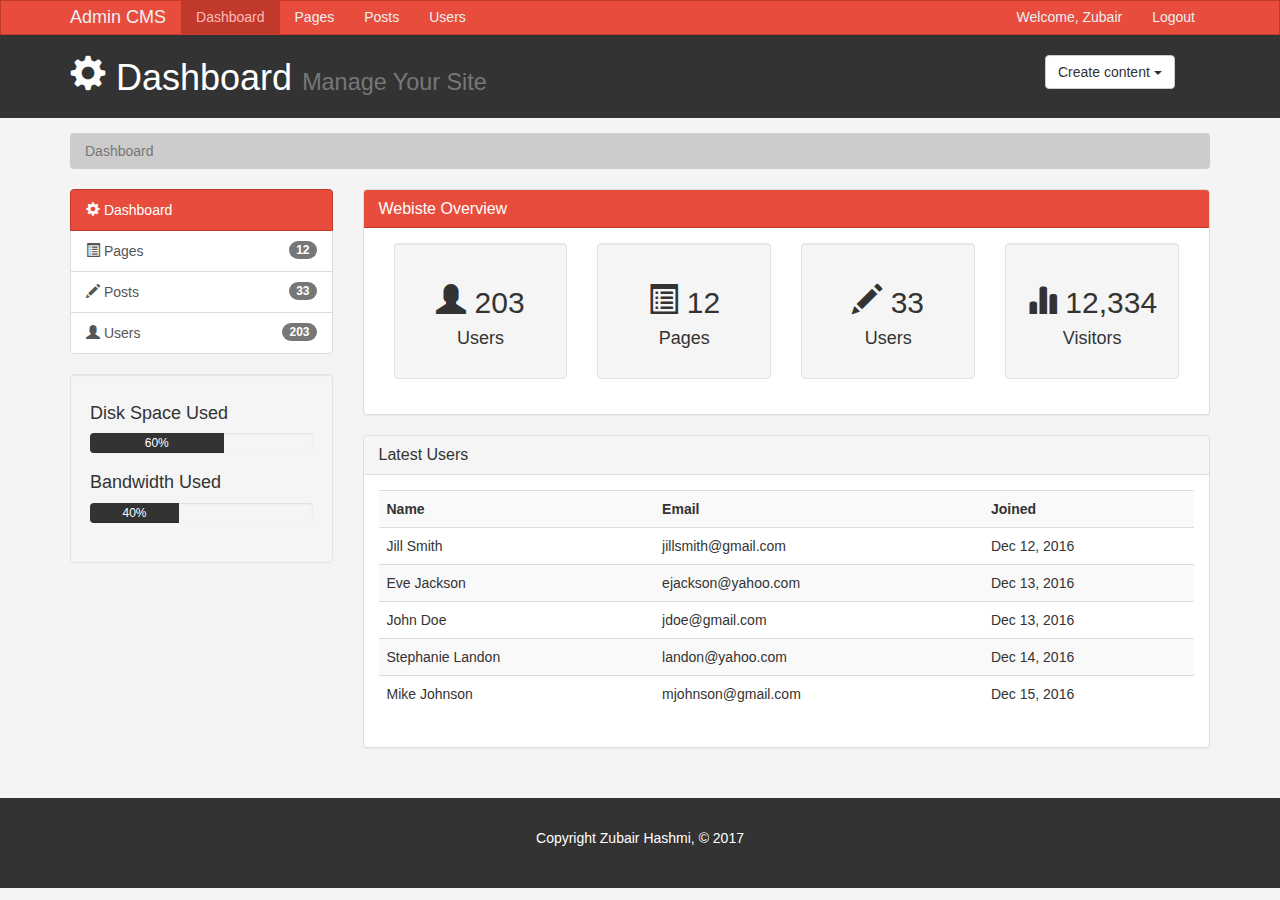
<file: index.html>
<!DOCTYPE html>
<html lang="en">

<head>
    <meta charset="utf-8">
    <meta http-equiv="X-UA-Compatible" content="IE=edge">
    <meta name="viewport" content="width=device-width, initial-scale=1">


    <title>Dashboard | Admin</title>

    <!-- Bootstrap core CSS -->
    <link href="css/bootstrap.min.css" rel="stylesheet">
    <link rel="stylesheet" href="css/styles.css">
    <script src="https://cdn.ckeditor.com/4.7.1/standard/ckeditor.js"></script>
</head>

<body>
    <nav class="navbar navbar-default">
        <div class="container">
            <div class="navbar-header">
                <button type="button" class="navbar-toggle collapsed" data-toggle="collapse" data-target="#navbar" aria-expanded="false"
                    aria-controls="navbar">
            <span class="sr-only">Toggle navigation</span>
            <span class="icon-bar"></span>
            <span class="icon-bar"></span>
            <span class="icon-bar"></span>
          </button>
                <a class="navbar-brand" href="#">Admin CMS</a>
            </div>
            <div id="navbar" class="collapse navbar-collapse">
                <ul class="nav navbar-nav">
                    <li class="active"><a href="#">Dashboard</a></li>
                    <li><a href="pages.html">Pages</a></li>
                    <li><a href="posts.html">Posts</a></li>
                    <li><a href="users.html">Users</a></li>
                </ul>
                <ul class="nav navbar-nav navbar-right">
                    <li><a href="#">Welcome, Zubair</a></li>
                    <li><a href="login.html">Logout</a></li>
                </ul>
            </div>
        </div>
    </nav>

    <header id="header">
        <div class="container">
            <div class="row">
                <div class="col-md-10">
                    <h1><span class="glyphicon glyphicon-cog" aria-hidden="true"></span> Dashboard <small>Manage Your Site</small></h1>
                </div>
                <div class="col-md-2">
                    <div class="dropdown create">
                        <button class="btn btn-default dropdown-toggle" type="button" id="dropdownMenu1" data-toggle="dropdown" aria-haspopup="true"
                            aria-expanded="true">
    Create content
    <span class="caret"></span>
  </button>
                        <ul class="dropdown-menu" aria-labelledby="dropdownMenu1">
                            <li><a type="button" data-toggle="modal" data-target= "#addPage">Add Pages</a></li>
                            <li><a href="#">Add Posts</a></li>
                            <li><a href="#">Add User</a></li>
                        </ul>
                    </div>
                </div>
            </div>
        </div>
    </header>

    <section id="breadcrumb">
        <div class="container">
            <ol class="breadcrumb">
                <li class="active">Dashboard</li>
            </ol>
        </div>
    </section>



    <section id="main">
        <div class="container">
            <div class="row">
                <div class="col-md-3">
                    <div class="list-group">
                        <a href="index.html" class="list-group-item active main-color-bg">
                            <span class="glyphicon glyphicon-cog" aria-hidden="true"></span> Dashboard
                    </a>
                        <a href="pages.html" class="list-group-item"><span class="glyphicon glyphicon-list-alt" aria-hidden="true"></span> Pages  <span class="badge">12</span></a>
                        <a href="posts.html" class="list-group-item"><span class="glyphicon glyphicon-pencil" aria-hidden="true"></span> Posts <span class="badge">33</span></a>
                        <a href="users.html" class="list-group-item"><span class="glyphicon glyphicon-user" aria-hidden="true"></span> Users <span class="badge">203</span></a>
                   </div>
                    <div class="well">
                        <h4>Disk Space Used</h4>
                        <div class="progress">
                            <div class="progress-bar" role="progressbar" aria-valuenow="60" aria-valuemin="0" aria-valuemax="100" style="width: 60%;">
                                60%
                            </div>
                        </div>
                        <h4>Bandwidth Used</h4>
                        <div class="progress">
                            <div class="progress-bar" role="progressbar" aria-valuenow="60" aria-valuemin="0" aria-valuemax="100" style="width: 40%;">
                                40%
                            </div>
                        </div>
                    </div>       
                </div>           
                <div class="col-md-9">
                        <div class="panel panel-default">
                        <div class="panel-heading main-color-bg">
                            <h3 class="panel-title">Webiste Overview</h3>
                        </div>
                        <div class="panel-body">
                            <div class="col-md-3">
                                 <div class="well dash-box">
                                     <h2><span class="glyphicon glyphicon-user" aria-hidden="true"></span> 203</h2>
                                     <h4>Users</h4>
                                 </div>
                            </div>
                            <div class="col-md-3">
                                 <div class="well dash-box">
                                     <h2><span class="glyphicon glyphicon-list-alt" aria-hidden="true"></span> 12</h2>
                                     <h4>Pages</h4>
                                 </div>
                            </div>
                            <div class="col-md-3">
                                 <div class="well dash-box">
                                     <h2><span class="glyphicon glyphicon-pencil" aria-hidden="true"></span> 33</h2>
                                     <h4>Users</h4>
                                 </div>
                            </div>
                            <div class="col-md-3">
                                 <div class="well dash-box">
                                     <h2><span class="glyphicon glyphicon-stats" aria-hidden="true"></span> 12,334</h2>
                                     <h4>Visitors</h4>
                                 </div>
                            </div>
                        </div>
                    </div>        
                    <!--Latest Users-->
                             <div class="panel panel-default">
                                <div class="panel-heading">
                                    <h3 class="panel-title">Latest Users</h3>
                                </div>
                                <div class="panel-body">
                                    <table class="table table-striped table-hover">
                                            <tr>
                                                <th>Name</th>
                                                <th>Email</th>
                                                <th>Joined</th>
                                            </tr>
                                            <tr>
                                                <td>Jill Smith</td>
                                                <td>jillsmith@gmail.com</td>
                                                <td>Dec 12, 2016</td>
                                            </tr>
                                            <tr>
                                                <td>Eve Jackson</td>
                                                <td>ejackson@yahoo.com</td>
                                                <td>Dec 13, 2016</td>
                                            </tr>
                                            <tr>
                                                <td>John Doe</td>
                                                <td>jdoe@gmail.com</td>
                                                <td>Dec 13, 2016</td>
                                            </tr>
                                            <tr>
                                                <td>Stephanie Landon</td>
                                                <td>landon@yahoo.com</td>
                                                <td>Dec 14, 2016</td>
                                            </tr>
                                            <tr>
                                                <td>Mike Johnson</td>
                                                <td>mjohnson@gmail.com</td>
                                                <td>Dec 15, 2016</td>
                                            </tr>
                                            </table>

                                </div>
                                </div>


                </div>
            </div>
        </div>
    </section>

     <footer id="footer">
      <p>Copyright Zubair Hashmi, &copy; 2017</p>
    </footer>

        <!--Modal script-->
        <!--Add page-->

      <div class="modal fade" id="addPage" tabindex="-1" role="dialog" aria-labelledby="myModalLabel">
    <div class="modal-dialog" role="document">
        <div class="modal-content">
            <form action="">
            <div class="modal-header">
                <button type="button" class="close" data-dismiss="modal" aria-label="Close"><span aria-hidden="true">&times;</span></button>
                <h4 class="modal-title" id="myModalLabel">Add Page</h4>
            </div>
            <div class="modal-body">
                    <div class="form-group">
                        <label>Page Title</label>
                        <input type="text" class="form-control" placeholder="Page Title">
                    </div>
                    <div class="form-group">
                        <label>Page Body</label>
                        <textarea name="editor1" class="form-control" placeholder="Page Body"></textarea>
                    </div>
                    <div class="checkbox">
                        <label>
                                <input type="checkbox"> Published
                            </label>
                    </div>
                    <div class="form-group">
                        <label>Meta Tags</label>
                        <input type="text" class="form-control" placeholder="Add Some Tags...">
                    </div>
                    <div class="form-group">
                        <label>Meta Description</label>
                        <input type="text" class="form-control" placeholder="Add Meta Description...">
                    </div>
            </div>
            <div class="modal-footer">
                <button type="button" class="btn btn-default" data-dismiss="modal">Close</button>
                <button type="Submit" class="btn btn-primary">Save changes</button>
            </div>
            </form>
        </div>
    </div>
</div>

        <script>
            CKEDITOR.replace( 'editor1' );
        </script>

    <!-- Bootstrap core JavaScript
    ================================================== -->
    <!-- Placed at the end of the document so the pages load faster -->
    <script src="https://ajax.googleapis.com/ajax/libs/jquery/1.12.4/jquery.min.js"></script>

    <script src="js/bootstrap.min.js"></script>
    </body>
</html>
</file>
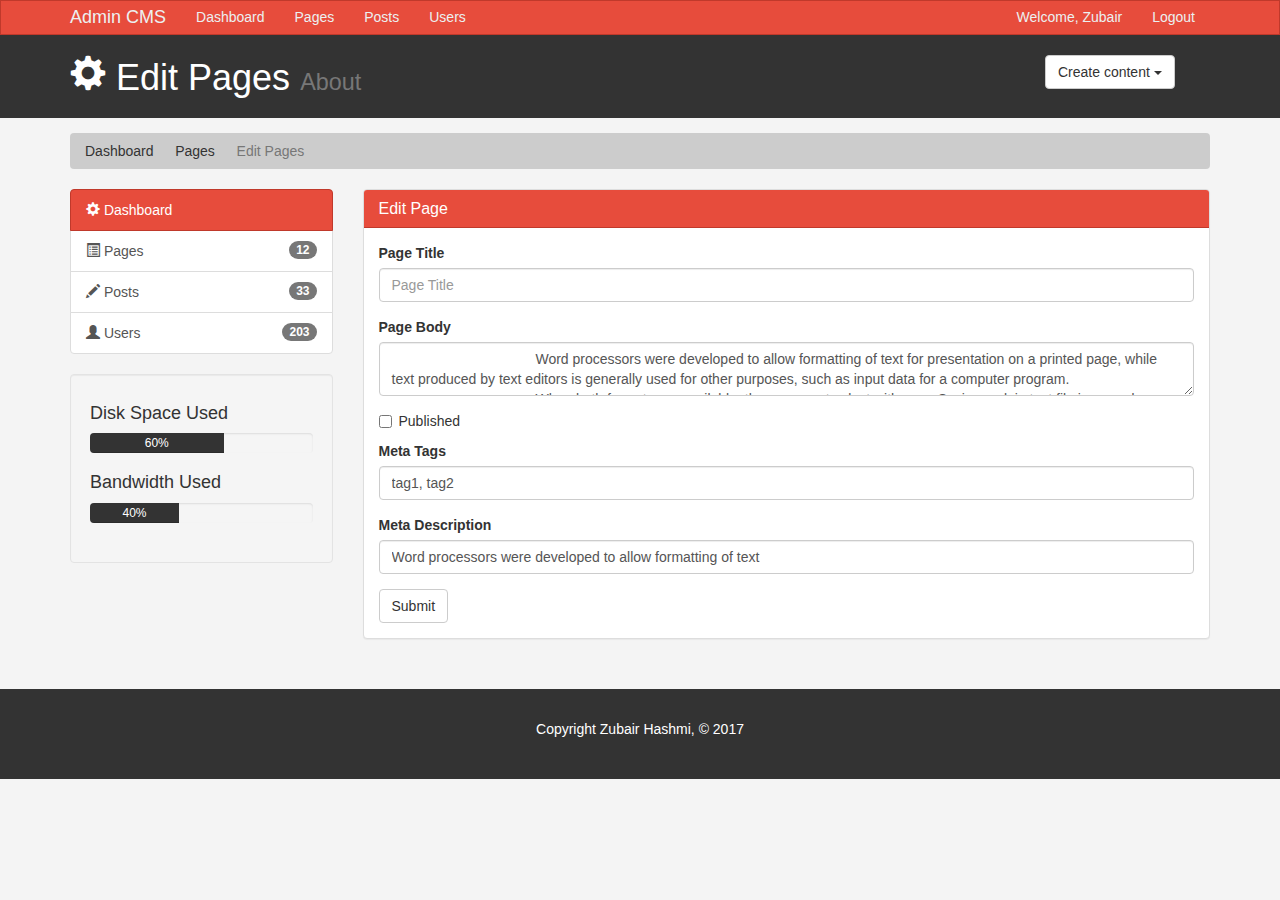
<file: edit.html>
<!DOCTYPE html>
<html lang="en">

<head>
    <meta charset="utf-8">
    <meta http-equiv="X-UA-Compatible" content="IE=edge">
    <meta name="viewport" content="width=device-width, initial-scale=1">


    <title>Pages | Edit Pages</title>

    <!-- Bootstrap core CSS -->
    <link href="css/bootstrap.min.css" rel="stylesheet">
    <link rel="stylesheet" href="css/styles.css">
    <script src="https://cdn.ckeditor.com/4.7.1/standard/ckeditor.js"></script>
</head>

<body>
    <nav class="navbar navbar-default">
        <div class="container">
            <div class="navbar-header">
                <button type="button" class="navbar-toggle collapsed" data-toggle="collapse" data-target="#navbar" aria-expanded="false"
                    aria-controls="navbar">
            <span class="sr-only">Toggle navigation</span>
            <span class="icon-bar"></span>
            <span class="icon-bar"></span>
            <span class="icon-bar"></span>
          </button>
                <a class="navbar-brand" href="#">Admin CMS</a>
            </div>
            <div id="navbar" class="collapse navbar-collapse">
                <ul class="nav navbar-nav">
                    <li><a href="index.html">Dashboard</a></li>
                    <li><a href="pages.html">Pages</a></li>
                    <li><a href="posts.html">Posts</a></li>
                    <li><a href="users.html">Users</a></li>
                </ul>
                <ul class="nav navbar-nav navbar-right">
                    <li><a href="#">Welcome, Zubair</a></li>
                    <li><a href="login.html">Logout</a></li>
                </ul>
            </div>
        </div>
    </nav>

    <header id="header">
        <div class="container">
            <div class="row">
                <div class="col-md-10">
                    <h1><span class="glyphicon glyphicon-cog" aria-hidden="true"></span> Edit Pages <small>About</small></h1>
                </div>
                <div class="col-md-2">
                    <div class="dropdown create">
                        <button class="btn btn-default dropdown-toggle" type="button" id="dropdownMenu1" data-toggle="dropdown" aria-haspopup="true"
                            aria-expanded="true">
    Create content
    <span class="caret"></span>
  </button>
                        <ul class="dropdown-menu" aria-labelledby="dropdownMenu1">
                            <li><a type="button" data-toggle="modal" data-target= "#addPage">Add Pages</a></li>
                            <li><a href="#">Add Posts</a></li>
                            <li><a href="#">Add User</a></li>
                        </ul>
                    </div>
                </div>
            </div>
        </div>
    </header>

    <section id="breadcrumb">
        <div class="container">
            <ol class="breadcrumb">
                <li href="index.html">Dashboard</li>
                <li href="pages.html">Pages</li>
                <li class="active">Edit Pages</li>
            </ol>
        </div>
    </section>



    <section id="main">
        <div class="container">
            <div class="row">
                <div class="col-md-3">
                    <div class="list-group">
                        <a href="index.html" class="list-group-item active main-color-bg">
                            <span class="glyphicon glyphicon-cog" aria-hidden="true"></span> Dashboard
                    </a>
                        <a href="pages.html" class="list-group-item"><span class="glyphicon glyphicon-list-alt" aria-hidden="true"></span> Pages  <span class="badge">12</span></a>
                        <a href="posts.html" class="list-group-item"><span class="glyphicon glyphicon-pencil" aria-hidden="true"></span> Posts <span class="badge">33</span></a>
                        <a href="users.html" class="list-group-item"><span class="glyphicon glyphicon-user" aria-hidden="true"></span> Users <span class="badge">203</span></a>
                   </div>
                    <div class="well">
                        <h4>Disk Space Used</h4>
                        <div class="progress">
                            <div class="progress-bar" role="progressbar" aria-valuenow="60" aria-valuemin="0" aria-valuemax="100" style="width: 60%;">
                                60%
                            </div>
                        </div>
                        <h4>Bandwidth Used</h4>
                        <div class="progress">
                            <div class="progress-bar" role="progressbar" aria-valuenow="60" aria-valuemin="0" aria-valuemax="100" style="width: 40%;">
                                40%
                            </div>
                        </div>
                    </div>       
                </div>           
                <div class="col-md-9">
                        <div class="panel panel-default">
                        <div class="panel-heading main-color-bg">
                            <h3 class="panel-title">Edit Page</h3>
                        </div>
                        
                        <div class="panel-body">
                        <form>
                            
                                <div class="form-group">
                                    <label>Page Title</label>
                                    <input type="text" class="form-control" placeholder="Page Title">
                                </div>
                                <div class="form-group">
                                    <label>Page Body</label>
                                    <textarea name="editor1" class="form-control" placeholder="Page Body">
                                     Word processors were developed to allow formatting of text for presentation on a printed page, while text produced by text editors is generally used for other purposes, such as input data for a computer program.
                                     When both formats are available, the user must select with care. Saving a plain text file in a word-processor format adds formatting information that can make the text unreadable by a program that expects plain text. 
                                     Conversely, saving a word-processor document as plain text removes any formatting information......

                                    </textarea>
                                </div>
                                <div class="checkbox">
                                    <label>
                                      <input type="checkbox"> Published
                                    </label>
                                </div>
                                <div class="form-group">
                                    <label>Meta Tags</label>
                                    <input type="text" class="form-control" placeholder="Add Some Tags..." value="tag1, tag2">
                                </div>
                                <div class="form-group">
                                    <label>Meta Description</label>
                                    <input type="text" class="form-control" placeholder="Add Meta Description..." value="Word processors were developed to allow formatting of text">
                                </div>
                                <input type="submit" class="btn btn-default" value="Submit">
                            </form>

                        </div>
                    </div>        
                    


                </div>
            </div>
        </div>
    </section>

     <footer id="footer">
      <p>Copyright Zubair Hashmi, &copy; 2017</p>
    </footer>

        <!--Modal script-->
        <!--Add page-->

      <div class="modal fade" id="addPage" tabindex="-1" role="dialog" aria-labelledby="myModalLabel">
    <div class="modal-dialog" role="document">
        <div class="modal-content">
            <form action="">
            <div class="modal-header">
                <button type="button" class="close" data-dismiss="modal" aria-label="Close"><span aria-hidden="true">&times;</span></button>
                <h4 class="modal-title" id="myModalLabel">Add Page</h4>
            </div>
            <div class="modal-body">
                    <div class="form-group">
                        <label>Page Title</label>
                        <input type="text" class="form-control" placeholder="Page Title">
                    </div>
                    <div class="form-group">
                        <label>Page Body</label>
                        <textarea name="editor1" class="form-control" placeholder="Page Body"></textarea>
                    </div>
                    <div class="checkbox">
                        <label>
                                <input type="checkbox"> Published
                            </label>
                    </div>
                    <div class="form-group">
                        <label>Meta Tags</label>
                        <input type="text" class="form-control" placeholder="Add Some Tags...">
                    </div>
                    <div class="form-group">
                        <label>Meta Description</label>
                        <input type="text" class="form-control" placeholder="Add Meta Description...">
                    </div>
            </div>
            <div class="modal-footer">
                <button type="button" class="btn btn-default" data-dismiss="modal">Close</button>
                <button type="Submit" class="btn btn-primary">Save changes</button>
            </div>
            </form>
        </div>
    </div>
</div>

        <script>
            CKEDITOR.replace( 'editor1' );
        </script>

    <!-- Bootstrap core JavaScript
    ================================================== -->
    <!-- Placed at the end of the document so the pages load faster -->
    <script src="https://ajax.googleapis.com/ajax/libs/jquery/1.12.4/jquery.min.js"></script>

    <script src="js/bootstrap.min.js"></script>
    </body>
</html>
</file>
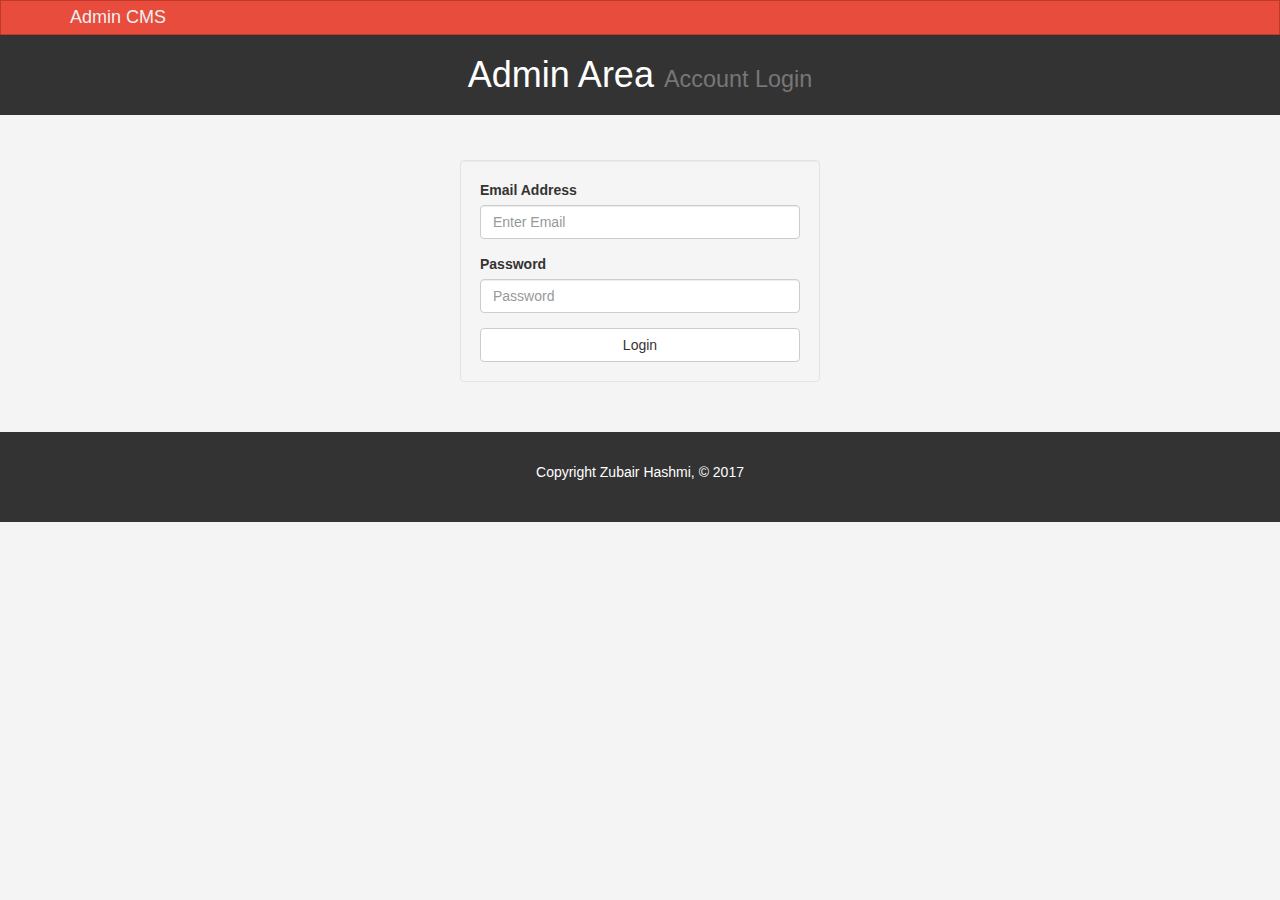
<file: login.html>
<!DOCTYPE html>
<html lang="en">

<head>
    <meta charset="utf-8">
    <meta http-equiv="X-UA-Compatible" content="IE=edge">
    <meta name="viewport" content="width=device-width, initial-scale=1">


    <title>Account Login | Admin</title>

    <!-- Bootstrap core CSS -->
    <link href="css/bootstrap.min.css" rel="stylesheet">
    <link rel="stylesheet" href="css/styles.css">
    <script src="https://cdn.ckeditor.com/4.7.1/standard/ckeditor.js"></script>
</head>

<body>
    <nav class="navbar navbar-default">
        <div class="container">
            <div class="navbar-header">
                <button type="button" class="navbar-toggle collapsed" data-toggle="collapse" data-target="#navbar" aria-expanded="false"
                    aria-controls="navbar">
            <span class="sr-only">Toggle navigation</span>
            <span class="icon-bar"></span>
            <span class="icon-bar"></span>
            <span class="icon-bar"></span>
          </button>
                <a class="navbar-brand" href="#">Admin CMS</a>
            </div>
            <div id="navbar" class="collapse navbar-collapse">
            
            </div>
        </div>
    </nav>

    <header id="header">
        <div class="container">
            <div class="row">
                <div class="col-md-12">
                    <h1 class="text-center"> Admin Area <small>Account Login</small></h1>
                </div>
             
            </div>
        </div>
    </header>

    <section id="main">
        <div class="container">
            <div class="row">
                       
                <div class="col-md-4 col-md-offset-4">
                    <form id="login" action="index.html" class="well">
                        <div class="form-group">
                            <label>Email Address</label>
                            <input type="text" class="form-control" placeholder="Enter Email">
                        </div>
                        <div class="form-group">
                            <label>Password</label>
                            <input type="password" class="form-control" placeholder="Password">
                        </div>
                        <button type="submit" class="btn btn-default btn-block">Login</button>
                    </form>
                </div>
            </div>
        </div>
    </section>

     <footer id="footer">
      <p>Copyright Zubair Hashmi, &copy; 2017</p>
    </footer>

        <!--Modal script-->
        <!--Add page-->

      <div class="modal fade" id="addPage" tabindex="-1" role="dialog" aria-labelledby="myModalLabel">
    <div class="modal-dialog" role="document">
        <div class="modal-content">
            <form action="">
            <div class="modal-header">
                <button type="button" class="close" data-dismiss="modal" aria-label="Close"><span aria-hidden="true">&times;</span></button>
                <h4 class="modal-title" id="myModalLabel">Add Page</h4>
            </div>

        <script>
            CKEDITOR.replace( 'editor1' );
        </script>

    <!-- Bootstrap core JavaScript
    ================================================== -->
    <!-- Placed at the end of the document so the pages load faster -->
    <script src="https://ajax.googleapis.com/ajax/libs/jquery/1.12.4/jquery.min.js"></script>

    <script src="js/bootstrap.min.js"></script>
    </body>
</html>
</file>
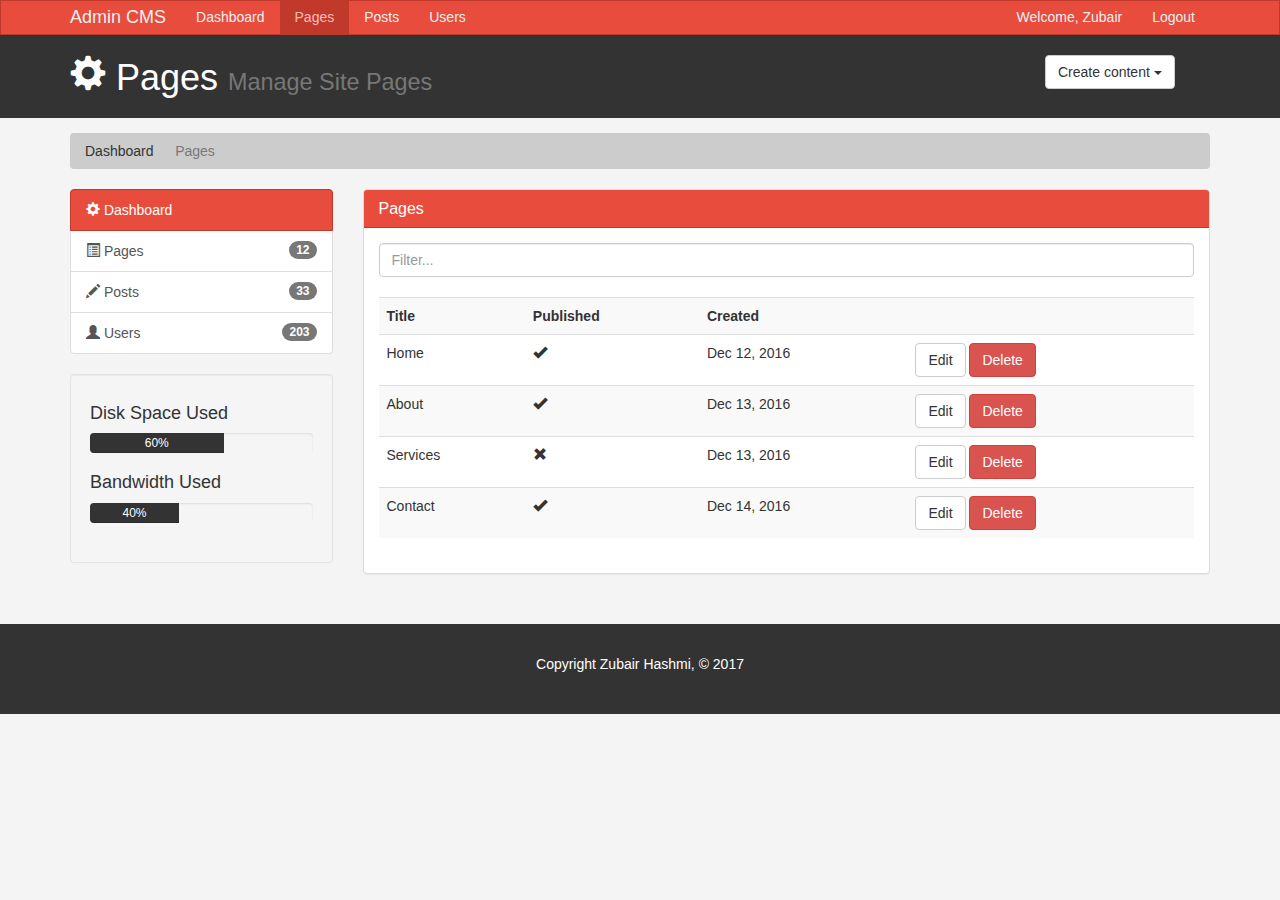
<file: pages.html>
<!DOCTYPE html>
<html lang="en">

<head>
    <meta charset="utf-8">
    <meta http-equiv="X-UA-Compatible" content="IE=edge">
    <meta name="viewport" content="width=device-width, initial-scale=1">


    <title>Pages | Admin</title>

    <!-- Bootstrap core CSS -->
    <link href="css/bootstrap.min.css" rel="stylesheet">
    <link rel="stylesheet" href="css/styles.css">
    <script src="https://cdn.ckeditor.com/4.7.1/standard/ckeditor.js"></script>
</head>

<body>
    <nav class="navbar navbar-default">
        <div class="container">
            <div class="navbar-header">
                <button type="button" class="navbar-toggle collapsed" data-toggle="collapse" data-target="#navbar" aria-expanded="false"
                    aria-controls="navbar">
            <span class="sr-only">Toggle navigation</span>
            <span class="icon-bar"></span>
            <span class="icon-bar"></span>
            <span class="icon-bar"></span>
          </button>
                <a class="navbar-brand" href="#">Admin CMS</a>
            </div>
            <div id="navbar" class="collapse navbar-collapse">
                <ul class="nav navbar-nav">
                    <li><a href="index.html">Dashboard</a></li>
                    <li class="active"><a href="pages.html">Pages</a></li>
                    <li><a href="posts.html">Posts</a></li>
                    <li><a href="users.html">Users</a></li>
                </ul>
                <ul class="nav navbar-nav navbar-right">
                    <li><a href="#">Welcome, Zubair</a></li>
                    <li><a href="login.html">Logout</a></li>
                </ul>
            </div>
        </div>
    </nav>

    <header id="header">
        <div class="container">
            <div class="row">
                <div class="col-md-10">
                    <h1><span class="glyphicon glyphicon-cog" aria-hidden="true"></span> Pages <small>Manage Site Pages</small></h1>
                </div>
                <div class="col-md-2">
                    <div class="dropdown create">
                        <button class="btn btn-default dropdown-toggle" type="button" id="dropdownMenu1" data-toggle="dropdown" aria-haspopup="true"
                            aria-expanded="true">
    Create content
    <span class="caret"></span>
  </button>
                        <ul class="dropdown-menu" aria-labelledby="dropdownMenu1">
                            <li><a type="button" data-toggle="modal" data-target= "#addPage">Add Pages</a></li>
                            <li><a href="#">Add Posts</a></li>
                            <li><a href="#">Add User</a></li>
                        </ul>
                    </div>
                </div>
            </div>
        </div>
    </header>

    <section id="breadcrumb">
        <div class="container">
            <ol class="breadcrumb">
                <li>Dashboard</li>
                <li class="active">Pages</li>
            </ol>
        </div>
    </section>



    <section id="main">
        <div class="container">
            <div class="row">
                <div class="col-md-3">
                    <div class="list-group">
                        <a href="index.html" class="list-group-item active main-color-bg">
                            <span class="glyphicon glyphicon-cog" aria-hidden="true"></span> Dashboard
                    </a>
                        <a href="pages.html" class="list-group-item"><span class="glyphicon glyphicon-list-alt" aria-hidden="true"></span> Pages  <span class="badge">12</span></a>
                        <a href="posts.html" class="list-group-item"><span class="glyphicon glyphicon-pencil" aria-hidden="true"></span> Posts <span class="badge">33</span></a>
                        <a href="users.html" class="list-group-item"><span class="glyphicon glyphicon-user" aria-hidden="true"></span> Users <span class="badge">203</span></a>
                   </div>
                    <div class="well">
                        <h4>Disk Space Used</h4>
                        <div class="progress">
                            <div class="progress-bar" role="progressbar" aria-valuenow="60" aria-valuemin="0" aria-valuemax="100" style="width: 60%;">
                                60%
                            </div>
                        </div>
                        <h4>Bandwidth Used</h4>
                        <div class="progress">
                            <div class="progress-bar" role="progressbar" aria-valuenow="60" aria-valuemin="0" aria-valuemax="100" style="width: 40%;">
                                40%
                            </div>
                        </div>
                    </div>       
                </div>           
                <div class="col-md-9">
                        <div class="panel panel-default">
                        <div class="panel-heading main-color-bg">
                            <h3 class="panel-title">Pages</h3>
                        </div>
                        
                        <div class="panel-body">
                            <div class="row">
                                <div class="col-md-12"> 
                                      <input class="form-control"  type="text" placeholder="Filter...">
                                     </div>
                            </div>
                        <br>
                      <table class="table table-striped table-hover">
                      <tr>
                        <th>Title</th>
                        <th>Published</th>
                        <th>Created</th>
                        <th></th>
                      </tr>
                      <tr>
                        <td>Home</td>
                        <td><span class="glyphicon glyphicon-ok" aria-hidden="true"></span></td>
                        <td>Dec 12, 2016</td>
                        <td><a class="btn btn-default" href="edit.html">Edit</a> <a class="btn btn-danger" href="#">Delete</a></td>
                      </tr>
                      <tr>
                        <td>About</td>
                        <td><span class="glyphicon glyphicon-ok" aria-hidden="true"></span></td>
                        <td>Dec 13, 2016</td>
                        <td><a class="btn btn-default" href="edit.html">Edit</a> <a class="btn btn-danger" href="#">Delete</a></td>
                      </tr>
                      <tr>
                        <td>Services</td>
                        <td><span class="glyphicon glyphicon-remove" aria-hidden="true"></span></td>
                        <td>Dec 13, 2016</td>
                        <td><a class="btn btn-default" href="edit.html">Edit</a> <a class="btn btn-danger" href="#">Delete</a></td>
                      </tr>
                      <tr>
                        <td>Contact</td>
                        <td><span class="glyphicon glyphicon-ok" aria-hidden="true"></span></td>
                        <td>Dec 14, 2016</td>
                        <td><a class="btn btn-default" href="edit.html">Edit</a> <a class="btn btn-danger" href="#">Delete</a></td>
                      </tr>
                    </table>



                        </div>
                    </div>        
                    


                </div>
            </div>
        </div>
    </section>

     <footer id="footer">
      <p>Copyright Zubair Hashmi, &copy; 2017</p>
    </footer>

        <!--Modal script-->
        <!--Add page-->

      <div class="modal fade" id="addPage" tabindex="-1" role="dialog" aria-labelledby="myModalLabel">
    <div class="modal-dialog" role="document">
        <div class="modal-content">
            <form action="">
            <div class="modal-header">
                <button type="button" class="close" data-dismiss="modal" aria-label="Close"><span aria-hidden="true">&times;</span></button>
                <h4 class="modal-title" id="myModalLabel">Add Page</h4>
            </div>
            <div class="modal-body">
                    <div class="form-group">
                        <label>Page Title</label>
                        <input type="text" class="form-control" placeholder="Page Title">
                    </div>
                    <div class="form-group">
                        <label>Page Body</label>
                        <textarea name="editor1" class="form-control" placeholder="Page Body"></textarea>
                    </div>
                    <div class="checkbox">
                        <label>
                                <input type="checkbox"> Published
                            </label>
                    </div>
                    <div class="form-group">
                        <label>Meta Tags</label>
                        <input type="text" class="form-control" placeholder="Add Some Tags...">
                    </div>
                    <div class="form-group">
                        <label>Meta Description</label>
                        <input type="text" class="form-control" placeholder="Add Meta Description...">
                    </div>
            </div>
            <div class="modal-footer">
                <button type="button" class="btn btn-default" data-dismiss="modal">Close</button>
                <button type="Submit" class="btn btn-primary">Save changes</button>
            </div>
            </form>
        </div>
    </div>
</div>

        <script>
            CKEDITOR.replace( 'editor1' );
        </script>

    <!-- Bootstrap core JavaScript
    ================================================== -->
    <!-- Placed at the end of the document so the pages load faster -->
    <script src="https://ajax.googleapis.com/ajax/libs/jquery/1.12.4/jquery.min.js"></script>

    <script src="js/bootstrap.min.js"></script>
    </body>
</html>
</file>
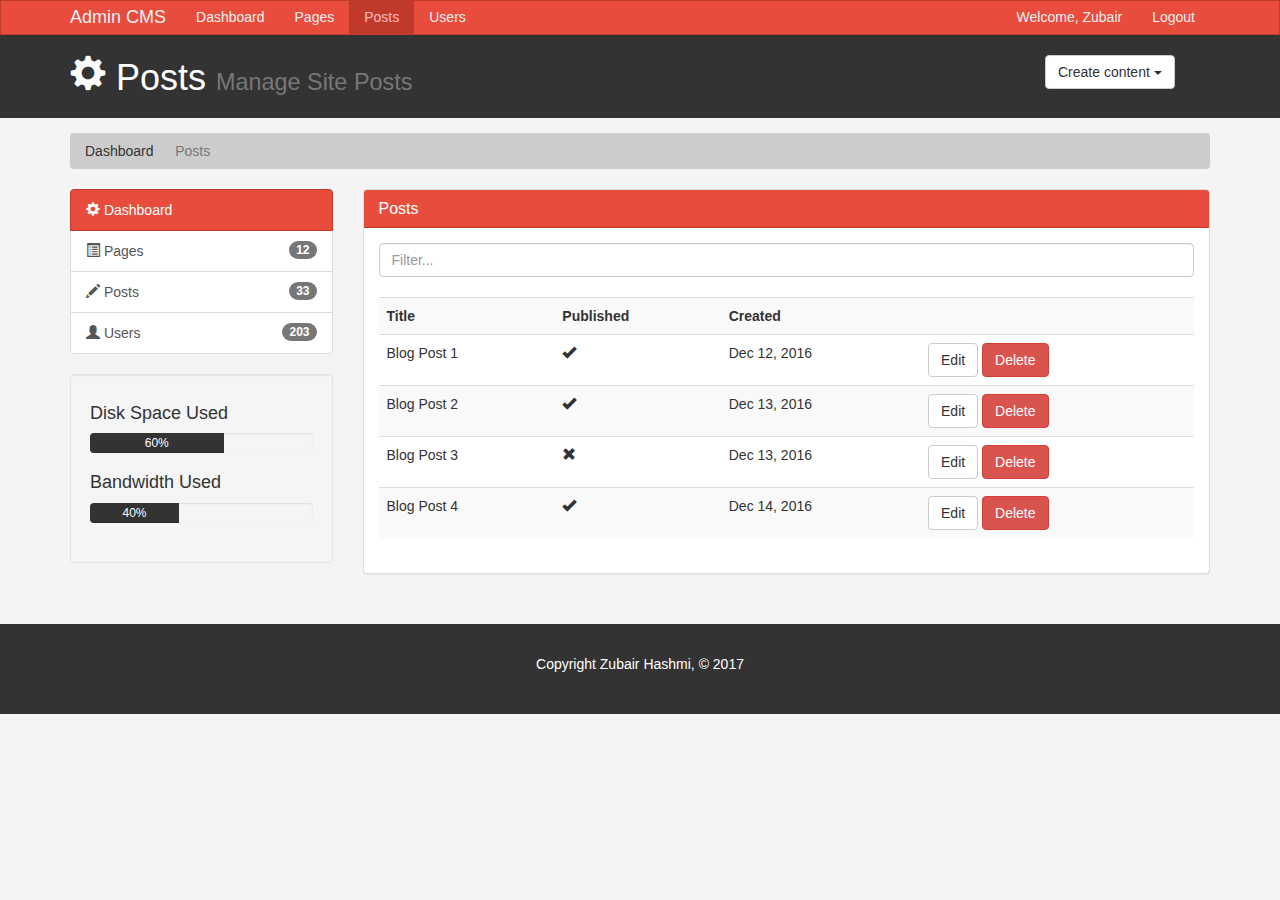
<file: posts.html>
<!DOCTYPE html>
<html lang="en">

<head>
    <meta charset="utf-8">
    <meta http-equiv="X-UA-Compatible" content="IE=edge">
    <meta name="viewport" content="width=device-width, initial-scale=1">


    <title>Posts | Admin</title>

    <!-- Bootstrap core CSS -->
    <link href="css/bootstrap.min.css" rel="stylesheet">
    <link rel="stylesheet" href="css/styles.css">
    <script src="https://cdn.ckeditor.com/4.7.1/standard/ckeditor.js"></script>
</head>

<body>
    <nav class="navbar navbar-default">
        <div class="container">
            <div class="navbar-header">
                <button type="button" class="navbar-toggle collapsed" data-toggle="collapse" data-target="#navbar" aria-expanded="false"
                    aria-controls="navbar">
            <span class="sr-only">Toggle navigation</span>
            <span class="icon-bar"></span>
            <span class="icon-bar"></span>
            <span class="icon-bar"></span>
          </button>
                <a class="navbar-brand" href="#">Admin CMS</a>
            </div>
            <div id="navbar" class="collapse navbar-collapse">
                <ul class="nav navbar-nav">
                    <li><a href="index.html">Dashboard</a></li>
                    <li><a href="pages.html">Pages</a></li>
                    <li class="active"><a href="posts.html">Posts</a></li>
                    <li><a href="users.html">Users</a></li>
                </ul>
                <ul class="nav navbar-nav navbar-right">
                    <li><a href="#">Welcome, Zubair</a></li>
                    <li><a href="login.html">Logout</a></li>
                </ul>
            </div>
        </div>
    </nav>

    <header id="header">
        <div class="container">
            <div class="row">
                <div class="col-md-10">
                    <h1><span class="glyphicon glyphicon-cog" aria-hidden="true"></span> Posts <small>Manage Site Posts</small></h1>
                </div>
                <div class="col-md-2">
                    <div class="dropdown create">
                        <button class="btn btn-default dropdown-toggle" type="button" id="dropdownMenu1" data-toggle="dropdown" aria-haspopup="true"
                            aria-expanded="true">
    Create content
    <span class="caret"></span>
  </button>
                        <ul class="dropdown-menu" aria-labelledby="dropdownMenu1">
                            <li><a type="button" data-toggle="modal" data-target= "#addPage">Add Pages</a></li>
                            <li><a href="#">Add Posts</a></li>
                            <li><a href="#">Add User</a></li>
                        </ul>
                    </div>
                </div>
            </div>
        </div>
    </header>

    <section id="breadcrumb">
        <div class="container">
            <ol class="breadcrumb">
                <li>Dashboard</li>
                <li class="active">Posts</li>
            </ol>
        </div>
    </section>



    <section id="main">
        <div class="container">
            <div class="row">
                <div class="col-md-3">
                    <div class="list-group">
                        <a href="index.html" class="list-group-item active main-color-bg">
                            <span class="glyphicon glyphicon-cog" aria-hidden="true"></span> Dashboard
                    </a>
                        <a href="pages.html" class="list-group-item"><span class="glyphicon glyphicon-list-alt" aria-hidden="true"></span> Pages  <span class="badge">12</span></a>
                        <a href="posts.html" class="list-group-item"><span class="glyphicon glyphicon-pencil" aria-hidden="true"></span> Posts <span class="badge">33</span></a>
                        <a href="users.html" class="list-group-item"><span class="glyphicon glyphicon-user" aria-hidden="true"></span> Users <span class="badge">203</span></a>
                   </div>
                    <div class="well">
                        <h4>Disk Space Used</h4>
                        <div class="progress">
                            <div class="progress-bar" role="progressbar" aria-valuenow="60" aria-valuemin="0" aria-valuemax="100" style="width: 60%;">
                                60%
                            </div>
                        </div>
                        <h4>Bandwidth Used</h4>
                        <div class="progress">
                            <div class="progress-bar" role="progressbar" aria-valuenow="60" aria-valuemin="0" aria-valuemax="100" style="width: 40%;">
                                40%
                            </div>
                        </div>
                    </div>       
                </div>           
                <div class="col-md-9">
                        <div class="panel panel-default">
                        <div class="panel-heading main-color-bg">
                            <h3 class="panel-title">Posts</h3>
                        </div>
                        
                        <div class="panel-body">
                            <div class="row">
                                <div class="col-md-12"> 
                                      <input class="form-control"  type="text" placeholder="Filter...">
                                     </div>
                            </div>
                        <br>
                      <table class="table table-striped table-hover">
                      <tr>
                        <th>Title</th>
                        <th>Published</th>
                        <th>Created</th>
                        <th></th>
                      </tr>
                      <tr>
                        <td>Blog Post 1</td>
                        <td><span class="glyphicon glyphicon-ok" aria-hidden="true"></span></td>
                        <td>Dec 12, 2016</td>
                        <td><a class="btn btn-default" href="edit.html">Edit</a> <a class="btn btn-danger" href="#">Delete</a></td>
                      </tr>
                      <tr>
                        <td>Blog Post 2</td>
                        <td><span class="glyphicon glyphicon-ok" aria-hidden="true"></span></td>
                        <td>Dec 13, 2016</td>
                        <td><a class="btn btn-default" href="edit.html">Edit</a> <a class="btn btn-danger" href="#">Delete</a></td>
                      </tr>
                      <tr>
                        <td>Blog Post 3</td>
                        <td><span class="glyphicon glyphicon-remove" aria-hidden="true"></span></td>
                        <td>Dec 13, 2016</td>
                        <td><a class="btn btn-default" href="edit.html">Edit</a> <a class="btn btn-danger" href="#">Delete</a></td>
                      </tr>
                      <tr>
                        <td>Blog Post 4</td>
                        <td><span class="glyphicon glyphicon-ok" aria-hidden="true"></span></td>
                        <td>Dec 14, 2016</td>
                        <td><a class="btn btn-default" href="edit.html">Edit</a> <a class="btn btn-danger" href="#">Delete</a></td>
                      </tr>
                    </table>



                        </div>
                    </div>        
                </div>
            </div>
        </div>
    </section>

     <footer id="footer">
      <p>Copyright Zubair Hashmi, &copy; 2017</p>
    </footer>

        <!--Modal script-->
        <!--Add page-->

      <div class="modal fade" id="addPage" tabindex="-1" role="dialog" aria-labelledby="myModalLabel">
    <div class="modal-dialog" role="document">
        <div class="modal-content">
            <form action="">
            <div class="modal-header">
                <button type="button" class="close" data-dismiss="modal" aria-label="Close"><span aria-hidden="true">&times;</span></button>
                <h4 class="modal-title" id="myModalLabel">Add Page</h4>
            </div>
            <div class="modal-body">
                    <div class="form-group">
                        <label>Page Title</label>
                        <input type="text" class="form-control" placeholder="Page Title">
                    </div>
                    <div class="form-group">
                        <label>Page Body</label>
                        <textarea name="editor1" class="form-control" placeholder="Page Body"></textarea>
                    </div>
                    <div class="checkbox">
                        <label>
                                <input type="checkbox"> Published
                            </label>
                    </div>
                    <div class="form-group">
                        <label>Meta Tags</label>
                        <input type="text" class="form-control" placeholder="Add Some Tags...">
                    </div>
                    <div class="form-group">
                        <label>Meta Description</label>
                        <input type="text" class="form-control" placeholder="Add Meta Description...">
                    </div>
            </div>
            <div class="modal-footer">
                <button type="button" class="btn btn-default" data-dismiss="modal">Close</button>
                <button type="Submit" class="btn btn-primary">Save changes</button>
            </div>
            </form>
        </div>
    </div>
</div>

        <script>
            CKEDITOR.replace( 'editor1' );
        </script>

    <!-- Bootstrap core JavaScript
    ================================================== -->
    <!-- Placed at the end of the document so the pages load faster -->
    <script src="https://ajax.googleapis.com/ajax/libs/jquery/1.12.4/jquery.min.js"></script>

    <script src="js/bootstrap.min.js"></script>
    </body>
</html>
</file>
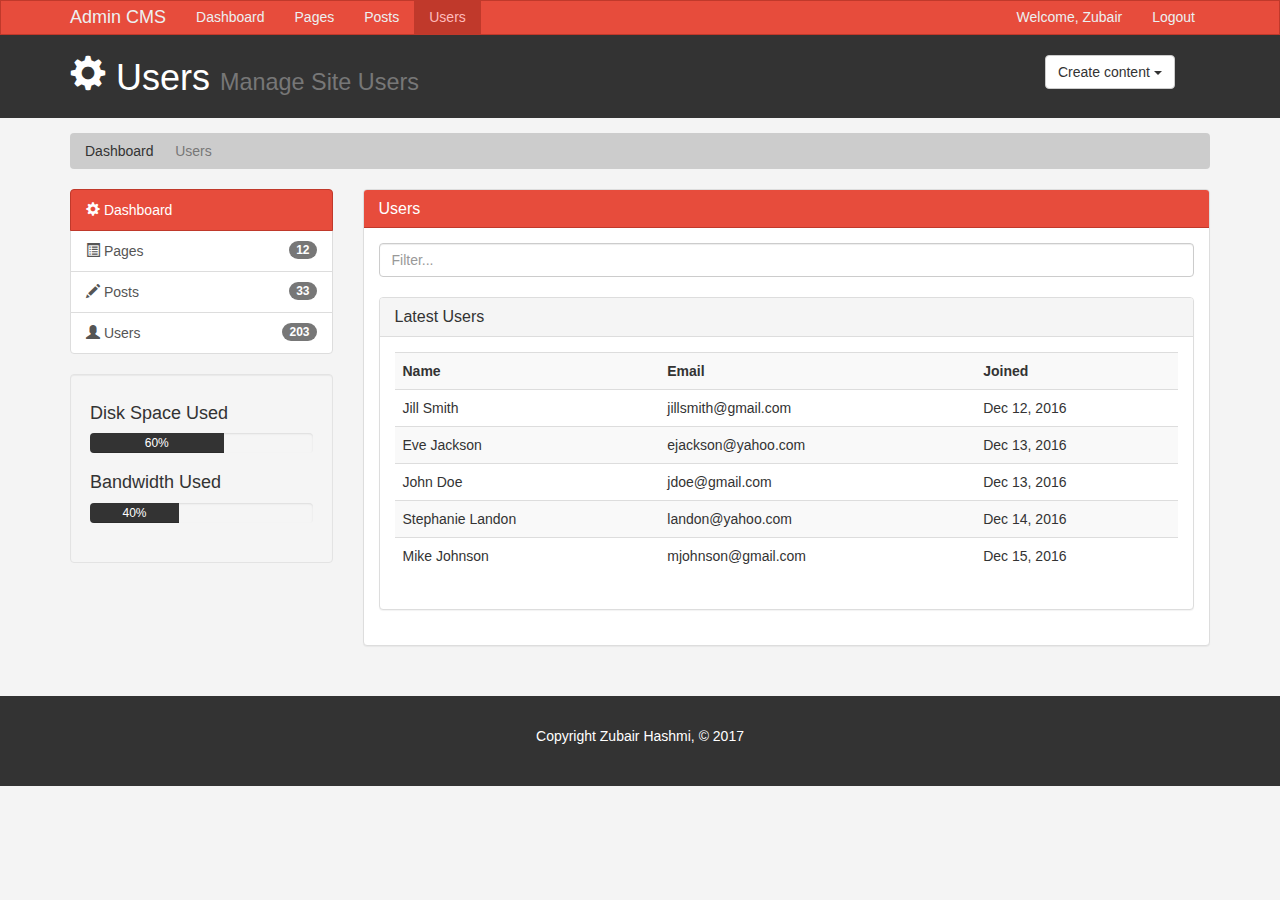
<file: users.html>
<!DOCTYPE html>
<html lang="en">

<head>
    <meta charset="utf-8">
    <meta http-equiv="X-UA-Compatible" content="IE=edge">
    <meta name="viewport" content="width=device-width, initial-scale=1">


    <title>Users | Admin</title>

    <!-- Bootstrap core CSS -->
    <link href="css/bootstrap.min.css" rel="stylesheet">
    <link rel="stylesheet" href="css/styles.css">
    <script src="https://cdn.ckeditor.com/4.7.1/standard/ckeditor.js"></script>
</head>

<body>
    <nav class="navbar navbar-default">
        <div class="container">
            <div class="navbar-header">
                <button type="button" class="navbar-toggle collapsed" data-toggle="collapse" data-target="#navbar" aria-expanded="false"
                    aria-controls="navbar">
            <span class="sr-only">Toggle navigation</span>
            <span class="icon-bar"></span>
            <span class="icon-bar"></span>
            <span class="icon-bar"></span>
          </button>
                <a class="navbar-brand" href="#">Admin CMS</a>
            </div>
            <div id="navbar" class="collapse navbar-collapse">
                <ul class="nav navbar-nav">
                    <li><a href="index.html">Dashboard</a></li>
                    <li><a href="pages.html">Pages</a></li>
                    <li><a href="posts.html">Posts</a></li>
                    <li class="active"><a href="users.html">Users</a></li>
                </ul>
                <ul class="nav navbar-nav navbar-right">
                    <li><a href="#">Welcome, Zubair</a></li>
                    <li><a href="login.html">Logout</a></li>
                </ul>
            </div>
        </div>
    </nav>

    <header id="header">
        <div class="container">
            <div class="row">
                <div class="col-md-10">
                    <h1><span class="glyphicon glyphicon-cog" aria-hidden="true"></span> Users <small>Manage Site Users</small></h1>
                </div>
                <div class="col-md-2">
                    <div class="dropdown create">
                        <button class="btn btn-default dropdown-toggle" type="button" id="dropdownMenu1" data-toggle="dropdown" aria-haspopup="true"
                            aria-expanded="true">
    Create content
    <span class="caret"></span>
  </button>
                        <ul class="dropdown-menu" aria-labelledby="dropdownMenu1">
                            <li><a type="button" data-toggle="modal" data-target= "#addPage">Add Pages</a></li>
                            <li><a href="#">Add Posts</a></li>
                            <li><a href="#">Add User</a></li>
                        </ul>
                    </div>
                </div>
            </div>
        </div>
    </header>

    <section id="breadcrumb">
        <div class="container">
            <ol class="breadcrumb">
                <li>Dashboard </li>
                <li class="active">Users</li>
            </ol>
        </div>
    </section>



    <section id="main">
        <div class="container">
            <div class="row">
                <div class="col-md-3">
                    <div class="list-group">
                        <a href="index.html" class="list-group-item active main-color-bg">
                            <span class="glyphicon glyphicon-cog" aria-hidden="true"></span> Dashboard
                    </a>
                        <a href="pages.html" class="list-group-item"><span class="glyphicon glyphicon-list-alt" aria-hidden="true"></span> Pages  <span class="badge">12</span></a>
                        <a href="posts.html" class="list-group-item"><span class="glyphicon glyphicon-pencil" aria-hidden="true"></span> Posts <span class="badge">33</span></a>
                        <a href="users.html" class="list-group-item"><span class="glyphicon glyphicon-user" aria-hidden="true"></span> Users <span class="badge">203</span></a>
                   </div>
                    <div class="well">
                        <h4>Disk Space Used</h4>
                        <div class="progress">
                            <div class="progress-bar" role="progressbar" aria-valuenow="60" aria-valuemin="0" aria-valuemax="100" style="width: 60%;">
                                60%
                            </div>
                        </div>
                        <h4>Bandwidth Used</h4>
                        <div class="progress">
                            <div class="progress-bar" role="progressbar" aria-valuenow="60" aria-valuemin="0" aria-valuemax="100" style="width: 40%;">
                                40%
                            </div>
                        </div>
                    </div>       
                </div>           
                <div class="col-md-9">
                        <div class="panel panel-default">
                        <div class="panel-heading main-color-bg">
                            <h3 class="panel-title">Users</h3>
                        </div>
                        
                        <div class="panel-body">
                            <div class="row">
                                <div class="col-md-12"> 
                                      <input class="form-control"  type="text" placeholder="Filter...">
                                     </div>
                            </div>
                        <br>
                     
                                                  <div class="panel panel-default">
                                <div class="panel-heading">
                                    <h3 class="panel-title">Latest Users</h3>
                                </div>
                                <div class="panel-body">
                                    <table class="table table-striped table-hover">
                                            <tr>
                                                <th>Name</th>
                                                <th>Email</th>
                                                <th>Joined</th>
                                            </tr>
                                            <tr>
                                                <td>Jill Smith</td>
                                                <td>jillsmith@gmail.com</td>
                                                <td>Dec 12, 2016</td>
                                            </tr>
                                            <tr>
                                                <td>Eve Jackson</td>
                                                <td>ejackson@yahoo.com</td>
                                                <td>Dec 13, 2016</td>
                                            </tr>
                                            <tr>
                                                <td>John Doe</td>
                                                <td>jdoe@gmail.com</td>
                                                <td>Dec 13, 2016</td>
                                            </tr>
                                            <tr>
                                                <td>Stephanie Landon</td>
                                                <td>landon@yahoo.com</td>
                                                <td>Dec 14, 2016</td>
                                            </tr>
                                            <tr>
                                                <td>Mike Johnson</td>
                                                <td>mjohnson@gmail.com</td>
                                                <td>Dec 15, 2016</td>
                                            </tr>
                                            </table>

                                </div>
                                </div>



                        </div>
                    </div>        
                </div>
            </div>
        </div>
    </section>

     <footer id="footer">
      <p>Copyright Zubair Hashmi, &copy; 2017</p>
    </footer>

        <!--Modal script-->
        <!--Add page-->

      <div class="modal fade" id="addPage" tabindex="-1" role="dialog" aria-labelledby="myModalLabel">
    <div class="modal-dialog" role="document">
        <div class="modal-content">
            <form action="">
            <div class="modal-header">
                <button type="button" class="close" data-dismiss="modal" aria-label="Close"><span aria-hidden="true">&times;</span></button>
                <h4 class="modal-title" id="myModalLabel">Add Page</h4>
            </div>
            <div class="modal-body">
                    <div class="form-group">
                        <label>Page Title</label>
                        <input type="text" class="form-control" placeholder="Page Title">
                    </div>
                    <div class="form-group">
                        <label>Page Body</label>
                        <textarea name="editor1" class="form-control" placeholder="Page Body"></textarea>
                    </div>
                    <div class="checkbox">
                        <label>
                                <input type="checkbox"> Published
                            </label>
                    </div>
                    <div class="form-group">
                        <label>Meta Tags</label>
                        <input type="text" class="form-control" placeholder="Add Some Tags...">
                    </div>
                    <div class="form-group">
                        <label>Meta Description</label>
                        <input type="text" class="form-control" placeholder="Add Meta Description...">
                    </div>
            </div>
            <div class="modal-footer">
                <button type="button" class="btn btn-default" data-dismiss="modal">Close</button>
                <button type="Submit" class="btn btn-primary">Save changes</button>
            </div>
            </form>
        </div>
    </div>
</div>

        <script>
            CKEDITOR.replace( 'editor1' );
        </script>

    <!-- Bootstrap core JavaScript
    ================================================== -->
    <!-- Placed at the end of the document so the pages load faster -->
    <script src="https://ajax.googleapis.com/ajax/libs/jquery/1.12.4/jquery.min.js"></script>

    <script src="js/bootstrap.min.js"></script>
    </body>
</html>
</file>
<file: css/styles.css>
body{  
    background: #f4f4f4;
}

/*NavBar*/
.navbar{
    min-height: 33px !important;
    margin-bottom: 0 ;
    border-radius: 0;
}

.navbar-nav > li > a, .navbar-brand{  
    padding-top: 6px;
    padding-bottom: 0;
    height: 33px;
} 

.navbar-default {
  background-color: #e74c3c;
  border-color: #c0392b;
}
.navbar-default .navbar-brand {
  color: #ecf0f1;
}
.navbar-default .navbar-brand:hover,
.navbar-default .navbar-brand:focus {
  color: #ffbbbc;
}
.navbar-default .navbar-text {
  color: #ecf0f1;
}
.navbar-default .navbar-nav > li > a {
  color: #ecf0f1;
}
.navbar-default .navbar-nav > li > a:hover,
.navbar-default .navbar-nav > li > a:focus {
  color: #ffbbbc;
}
.navbar-default .navbar-nav > .active > a,
.navbar-default .navbar-nav > .active > a:hover,
.navbar-default .navbar-nav > .active > a:focus {
  color: #ffbbbc;
  background-color: #c0392b;
}
.navbar-default .navbar-nav > .open > a,
.navbar-default .navbar-nav > .open > a:hover,
.navbar-default .navbar-nav > .open > a:focus {
  color: #ffbbbc;
  background-color: #c0392b;
}
.navbar-default .navbar-toggle {
  border-color: #c0392b;
}
.navbar-default .navbar-toggle:hover,
.navbar-default .navbar-toggle:focus {
  background-color: #c0392b;
}
.navbar-default .navbar-toggle .icon-bar {
  background-color: #ecf0f1;
}
.navbar-default .navbar-collapse,
.navbar-default .navbar-form {
  border-color: #ecf0f1;
}
.navbar-default .navbar-link {
  color: #ecf0f1;
}
.navbar-default .navbar-link:hover {
  color: #ffbbbc;
}

.main-color-bg{  
    background-color: #e74c3c !important;
    border-color: #c0392b !important;
    color: #ffffff !important; 
}


/*Header*/
#header{
    background: #333333;
    color: #ffffff;
    padding-bottom: 10px;
    margin-bottom: 15px;
}

#header .create{ 
    padding-top: 20px;
 }

/*breadcrumb*/
.breadcrumb{ 
   background: #cccccc;
   color: #333333;
 }

.breadcrumb a{ 
    color: #333333;
 }

.progress-bar { 
    background: #333333;
    color: #ffffff;
 }

.dash-box{ 
    text-align: center;
}
#footer{
  background:#333333;
  color:#ffffff;
  text-align:center;
  padding:30px;
  margin-top:30px;
}

#login{ 
  margin-top: 30px;
 }







@media (max-width: 767px) {
  .navbar-default .navbar-nav .open .dropdown-menu > li > a {
    color: #ecf0f1;
  }
  .navbar-default .navbar-nav .open .dropdown-menu > li > a:hover,
  .navbar-default .navbar-nav .open .dropdown-menu > li > a:focus {
    color: #ffbbbc;
  }
  .navbar-default .navbar-nav .open .dropdown-menu > .active > a,
  .navbar-default .navbar-nav .open .dropdown-menu > .active > a:hover,
  .navbar-default .navbar-nav .open .dropdown-menu > .active > a:focus {
    color: #ffbbbc;
    background-color: #c0392b;
  }
}
</file>
